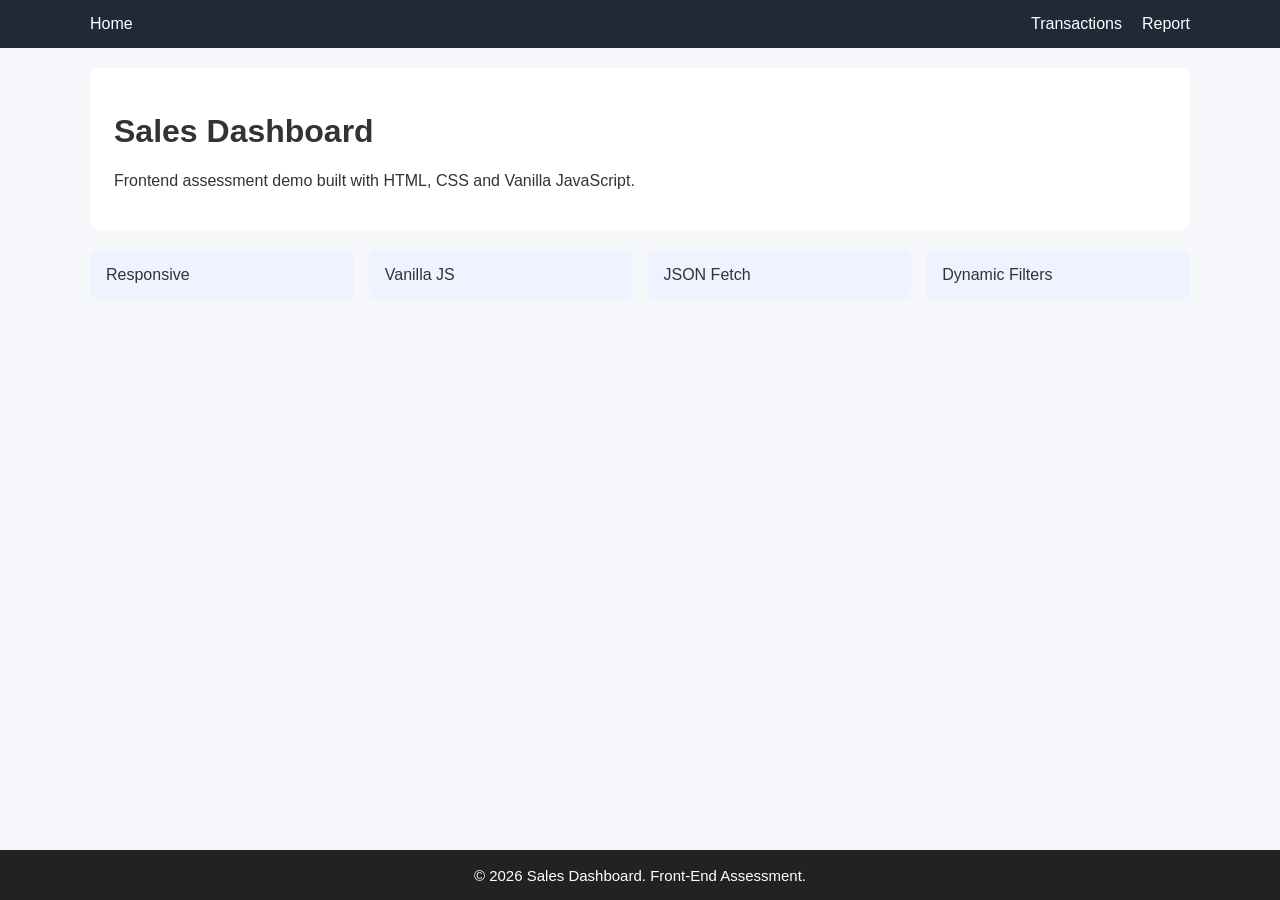
<file: index.html>
<!doctype html>
<html>

<head>
    <link rel="stylesheet" href="css/styles.css">
</head>

<body>
    <div id="header"></div>
    <div class="container">
        <div class="hero">
            <h1>Sales Dashboard</h1>
            <p>Frontend assessment demo built with HTML, CSS and Vanilla JavaScript.</p>
        </div>
        <div class="cards">
            <div class="card">Responsive</div>
            <div class="card">Vanilla JS</div>
            <div class="card">JSON Fetch</div>
            <div class="card">Dynamic Filters</div>
        </div>
    </div>
    <script src="js/scripts.js"></script>


    <div id="footer"></div>
</body>

</html>
</file>
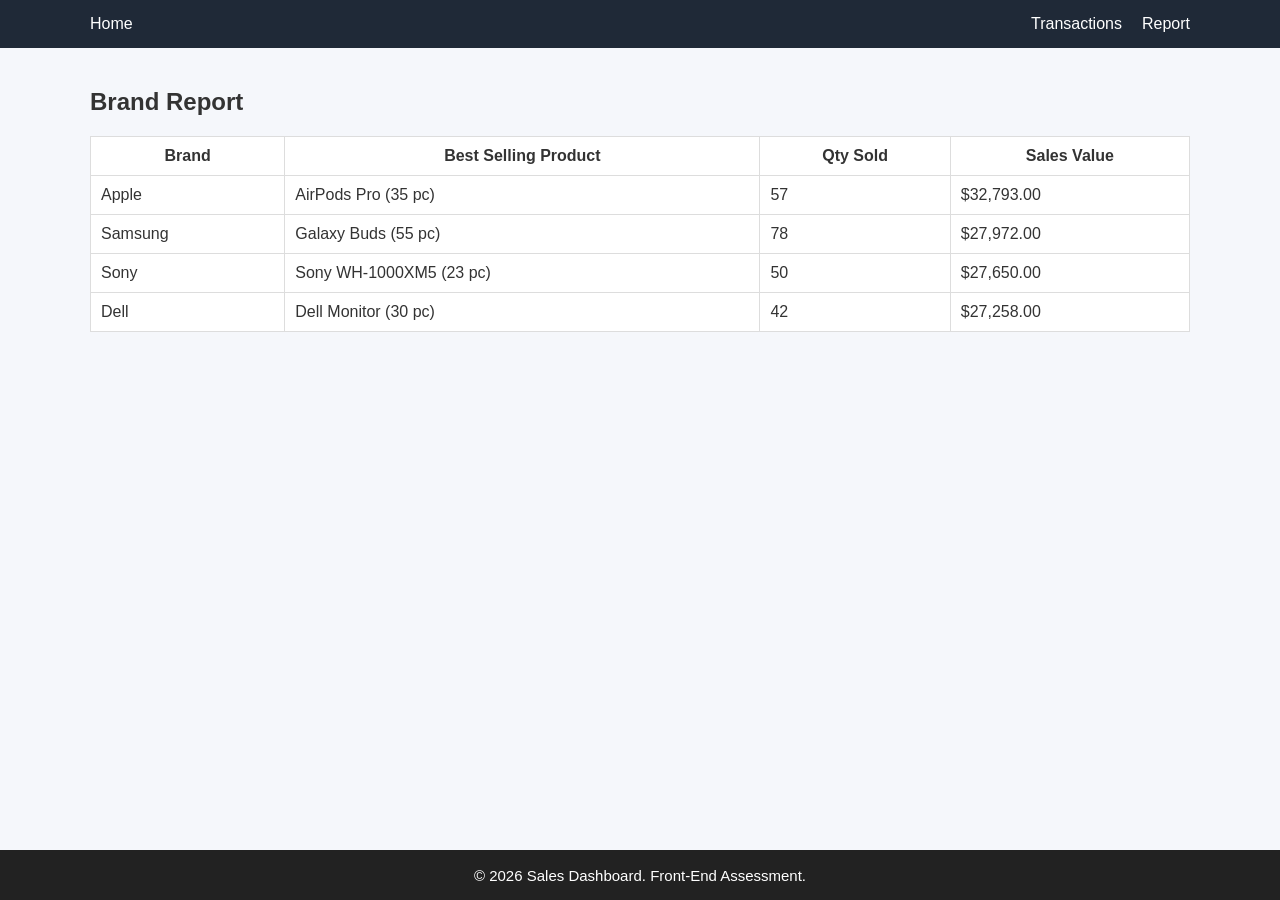
<file: report.html>
<!doctype html>
<html>

<head>
    <link rel="stylesheet" href="css/styles.css">
</head>

<body>
    <div id="header"></div>
    <div class="container">
        <h2>Brand Report</h2>
        <div class="xpanel">

            <table>
                <thead>
                    <tr>
                        <th>Brand</th>
                        <th>Best Selling Product</th>
                        <th>Qty Sold</th>
                        <th>Sales Value</th>
                    </tr>
                </thead>
                <tbody id="tbody"></tbody>
            </table>
            <div id="cards" class="mobile"></div>
        </div>
    </div>
    <script src="js/scripts.js"></script>
    <script src="js/report.js"></script>

    <div id="footer"></div>
</body>

</html>
</file>
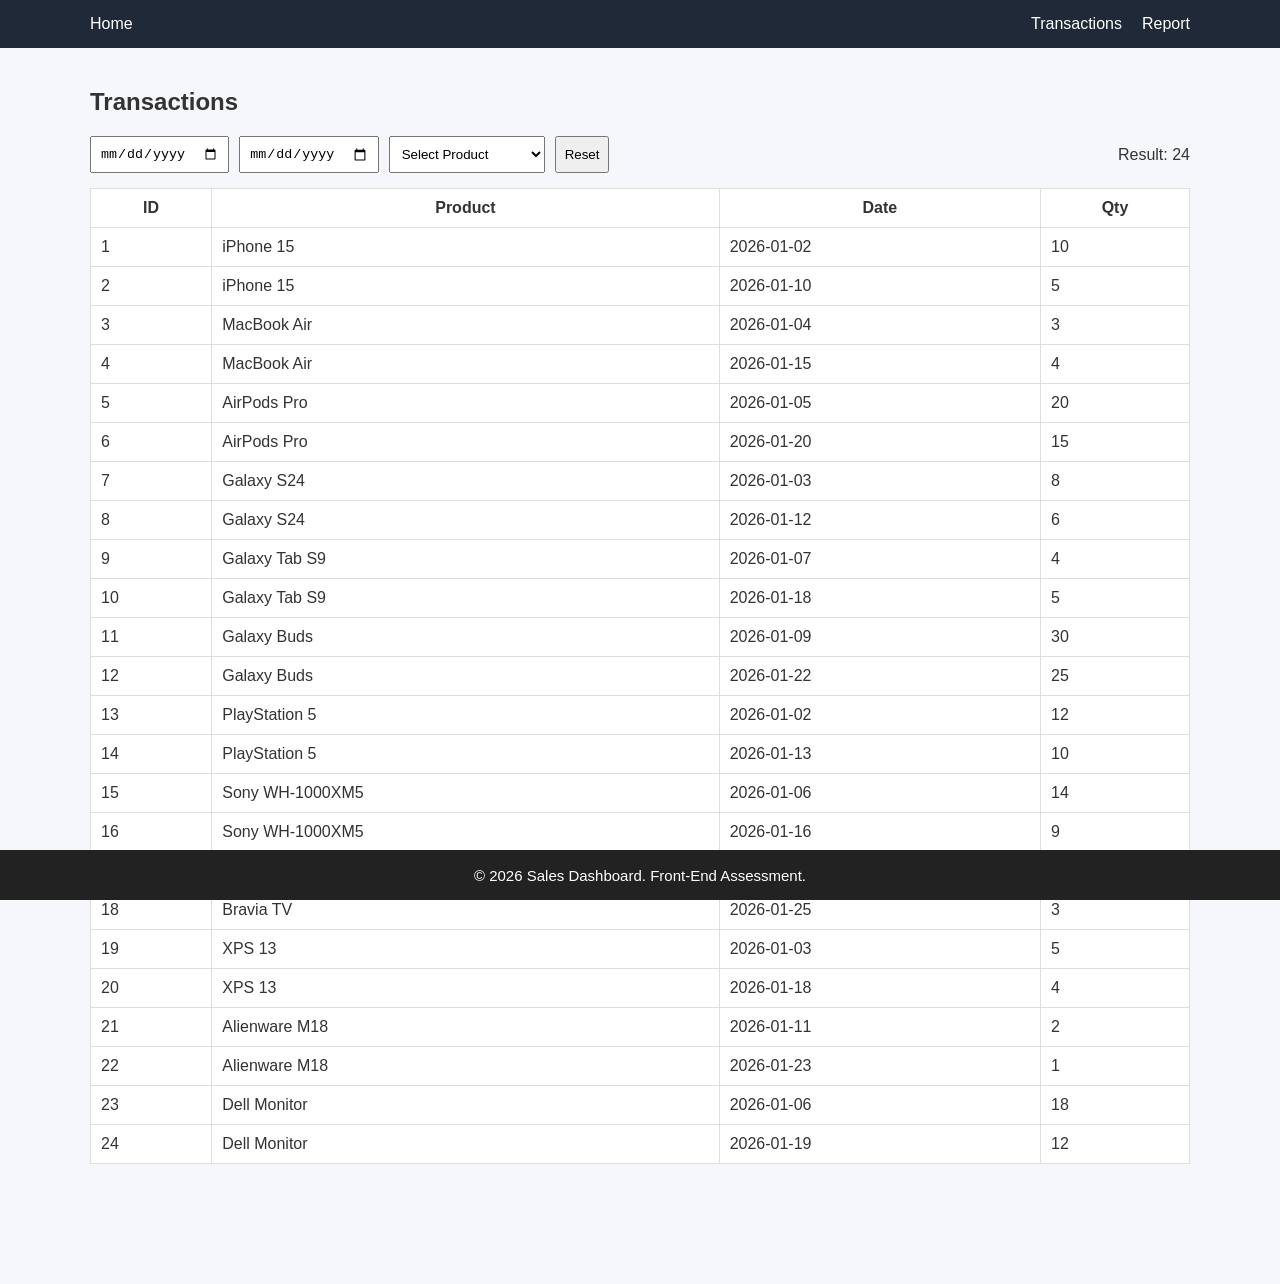
<file: transactions.html>
<!doctype html>
<html>

<head>
    <link rel="stylesheet" href="css/styles.css">
</head>

<body>
    <div id="header"></div>
    <div class="container">
        <h2>Transactions</h2>
        <div class="filterbox">
            <form class="filters" id="filterForm">

                <input type="date" id="from">
                <input type="date" id="to">
                <!--input id="keyword" type="number" placeholder="Product ID"-->
                <select id="productSelect">
                    <option>Select Product</option>
                </select>

                <button type="button" id="filterReset">Reset</button>
            </form>
            <div class="resultbox">
                Result: <span id="result">0</span>
            </div>
        </div>
        <div id="loader" class="loader">
            <div class="spinner"></div>
            <p>Loading...</p>
        </div>
        <table>
            <thead>
                <tr>
                    <th>ID</th>
                    <th>Product</th>
                    <th>Date</th>
                    <th>Qty</th>
                </tr>
            </thead>
            <tbody id="tbody"></tbody>
        </table>
        <div id="cards" class="mobile"></div>
    </div>
    <script src="js/scripts.js"></script>
    <script src="js/transactions.js"></script>


    <div id="footer"></div>
</body>

</html>
</file>
<file: css/styles.css>
body {
  margin: 0;
  font-family: Arial, sans-serif;
  background: #f5f7fb;
  color: #333;
  padding-bottom: 100px;
}

header {
  background: #1f2937;
  color: #fff;
  padding: 15px;
}
.navBox {
  display: flex;
  justify-content: space-between;
  width: 100%;
}
.navOptions {
  display: flex;
  gap: 20px;
  justify-content: space-between;
}

nav {
  display: flex;
  margin: auto;
  justify-content: space-between;
  max-width: 1100px;
}

nav a {
  color: #fff;
  text-decoration: none;
}

.container {
  max-width: 1100px;
  margin: auto;
  padding: 20px;
}

.hero,
.panel {
  background: #fff;
  padding: 24px;
  border-radius: 8px;
  margin-bottom: 20px;
}

.cards {
  display: grid;
  grid-template-columns: repeat(4, 1fr);
  gap: 15px;
}

.card {
  background: #eef3ff;
  padding: 16px;
  border-radius: 8px;
}

.filterbox {
  display: flex;
  justify-content: space-between;
  flex-wrap: wrap;
}

.filters {
  display: flex;
  gap: 10px;
  flex-wrap: wrap;
  margin-bottom: 15px;
}

.resultbox {
  padding-top: 10px;
}

input,
select {
  padding: 8px;
}

#filterReset {
  padding: 8px;
}

table {
  width: 100%;
  border-collapse: collapse;
  background: #fff;
}

th,
td {
  border: 1px solid #ddd;
  padding: 10px;
}

.loader {
  text-align: center;
  padding: 20px;
}

.spinner {
  width: 36px;
  height: 36px;
  border: 5px solid #ddd;
  border-top: 5px solid #2563eb;
  border-radius: 50%;
  margin: auto;
  animation: spin 1s linear infinite;
}

@keyframes spin {
  to {
    transform: rotate(360deg);
  }
}

.mobile {
  display: none;
}

@media (max-width: 900px) {
  .cards {
    grid-template-columns: repeat(2, 1fr);
  }
}

@media (max-width: 600px) {
  .navOptions {
    flex-direction: column;
  }

  #filterReset {
    display: none;
  }

  .cards {
    grid-template-columns: 1fr;
  }

  table {
    display: none;
  }

  .mobile {
    display: block;
  }

  .mcard {
    background: #fff;
    padding: 12px;
    border-radius: 8px;
    margin: 10px 0;
  }

  .mcard div {
    padding: 3px;
  }
}

.menu-toggle {
  display: none;
  flex-direction: column;
  justify-content: space-between;
  width: 32px;
  height: 24px;
  padding: 0;
  border: none;
  background: transparent;
  cursor: pointer;
}

.menu-toggle span {
  width: 100%;
  height: 3px;
  background: #fff;
  border-radius: 3px;
  transition: all 0.3s ease;
}

/* Show only on mobile */
@media (max-width: 768px) {
  .menu-toggle {
    display: flex;
  }

  .navOptions {
    display: none;
  }

  nav.active {
    display: flex;
    flex-direction: column;
    gap: 15px;
    margin-top: 20px;
  }
}

#navOverlay {
  position: fixed;
  inset: 0;
  background: #fff;

  justify-content: space-between;
  opacity: 0;
  visibility: hidden;
  transition: opacity 0.25s ease;
  z-index: 1000;
  padding: 20px;
}
#navOverlay a {
  text-decoration: none;
  display: block;
  width: 100%;
  padding: 20px;
  color: #000;
  font-size: 20px;
  font-weight: 400;
  transition: all 0.25s ease;
}
#navOverlay a:hover {
  font-weight: 600;
}
.navOverlayOptions {
  display: flex;
  flex-direction: column;
  gap: 10px;
}
.navCloseBox {
  display: flex;
  justify-content: end;
}
#navClose {
  width: 40px;
  height: 40px;
  border: none;
  background: transparent;
  cursor: pointer;
  font-size: 24px;
  line-height: 1;
}

#navOverlay.active {
  position: fixed;
  inset: 0;

  background: #fff;
  opacity: 1;
  visibility: visible;
  transition: opacity 0.25s ease;
}

#footer {
  text-align: center;
  background: #222;
  color: #fff;
  height: 50px;
  display: flex;
  flex-direction: column;
  position: absolute;
  bottom: 0px;
  width: 100%;
  justify-content: center;
  font-size: 15px;
}
</file>
